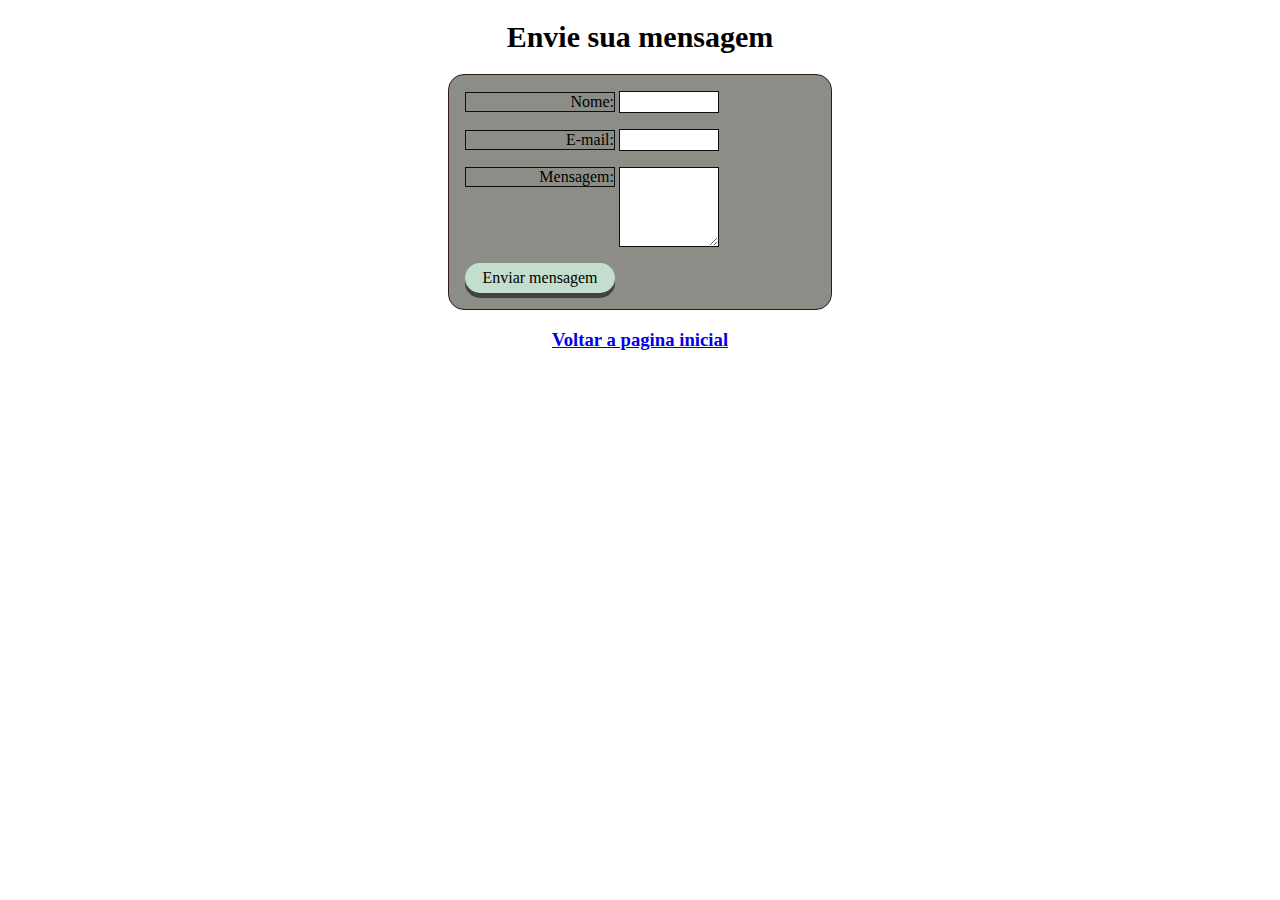
<file: index.html>
<!DOCTYPE html>

<head>
   <title>Contato</title>
        <meta charset="utf-8"/>
        <meta http-equiv="content-language" content="pt-br">
        <meta name="Athus" content="página sobre o contato">
        <title>Meu Formulário Personalizado</title>
        <link rel="stylesheet" href="estilo.css">      
</head>
<body>
   <h1 class="center">Envie sua mensagem</h1></div>
    <form action="">
        <form action="">
            <div>
                <label for="name">Nome:</label>
                <input type="text" id="name" />
            </div>
            <div>
                <label for="mail">E-mail:</label>
                <input type="email" id="mail" />
            </div>
            <div>
                <label for="msg">Mensagem:</label>
                <textarea type="text" id="msg"></textarea>
            </div>
            <div>
                <input type="submit" class="button" value="Enviar mensagem">
            </div>
        </form>
     <footer>
    <h3 class="final"><a href="https://athusx.github.io/ATIVIDADES/">Voltar a pagina inicial</a></h3>
     </footer>
</body>
</html>
</file>
<file: estilo.css>
h1 {
    font-size: 30px;
    font-family: 'Times New Roman', Times, serif;
    }

p {

    font-size: 12px;
    font-family: 'Times New Roman', Times, serif;
}

textarea {
vertical-align: top;
height: 5em;
resize: vertical;
}
input:focus, textarea:focus {

border-color: #000;
}
input, label, textarea {
font: 1em Times New Roman;

width: 100px;
-moz-box-sizing: border-box;
box-sizing: border-box;
border: 1px solid rgb(15, 14, 14);
}
label {

display: inline-block;
width: 150px;
text-align: right;

}
form div + div {
margin-top: 1em;
}


form {
 background-color:#8c8d86;

margin:  auto;
width: 350px;

padding: 1em;
border: 1px solid rgb(51, 26, 26);
border-radius: 1em;
}
.button {
    border: none;
    border-radius: 15px;
    background-color:#c3decc;
    padding: 5px 5px;
    height: 30px;
    width: 150px;
    outline: none;
    color:#000000;   
    font-size: 16px;
    box-shadow: 0 5px #424240;
    cursor: pointer;
}
    .button:hover{
    background-color:#d6c2b6;
    }

    .button:active{
      background-color:#e3d2d1;
      box-shadow: 0 4px #73726e;
      transform: translateY(4px);
    }
   .center,.final{
    text-align:center;
   }
</file>
